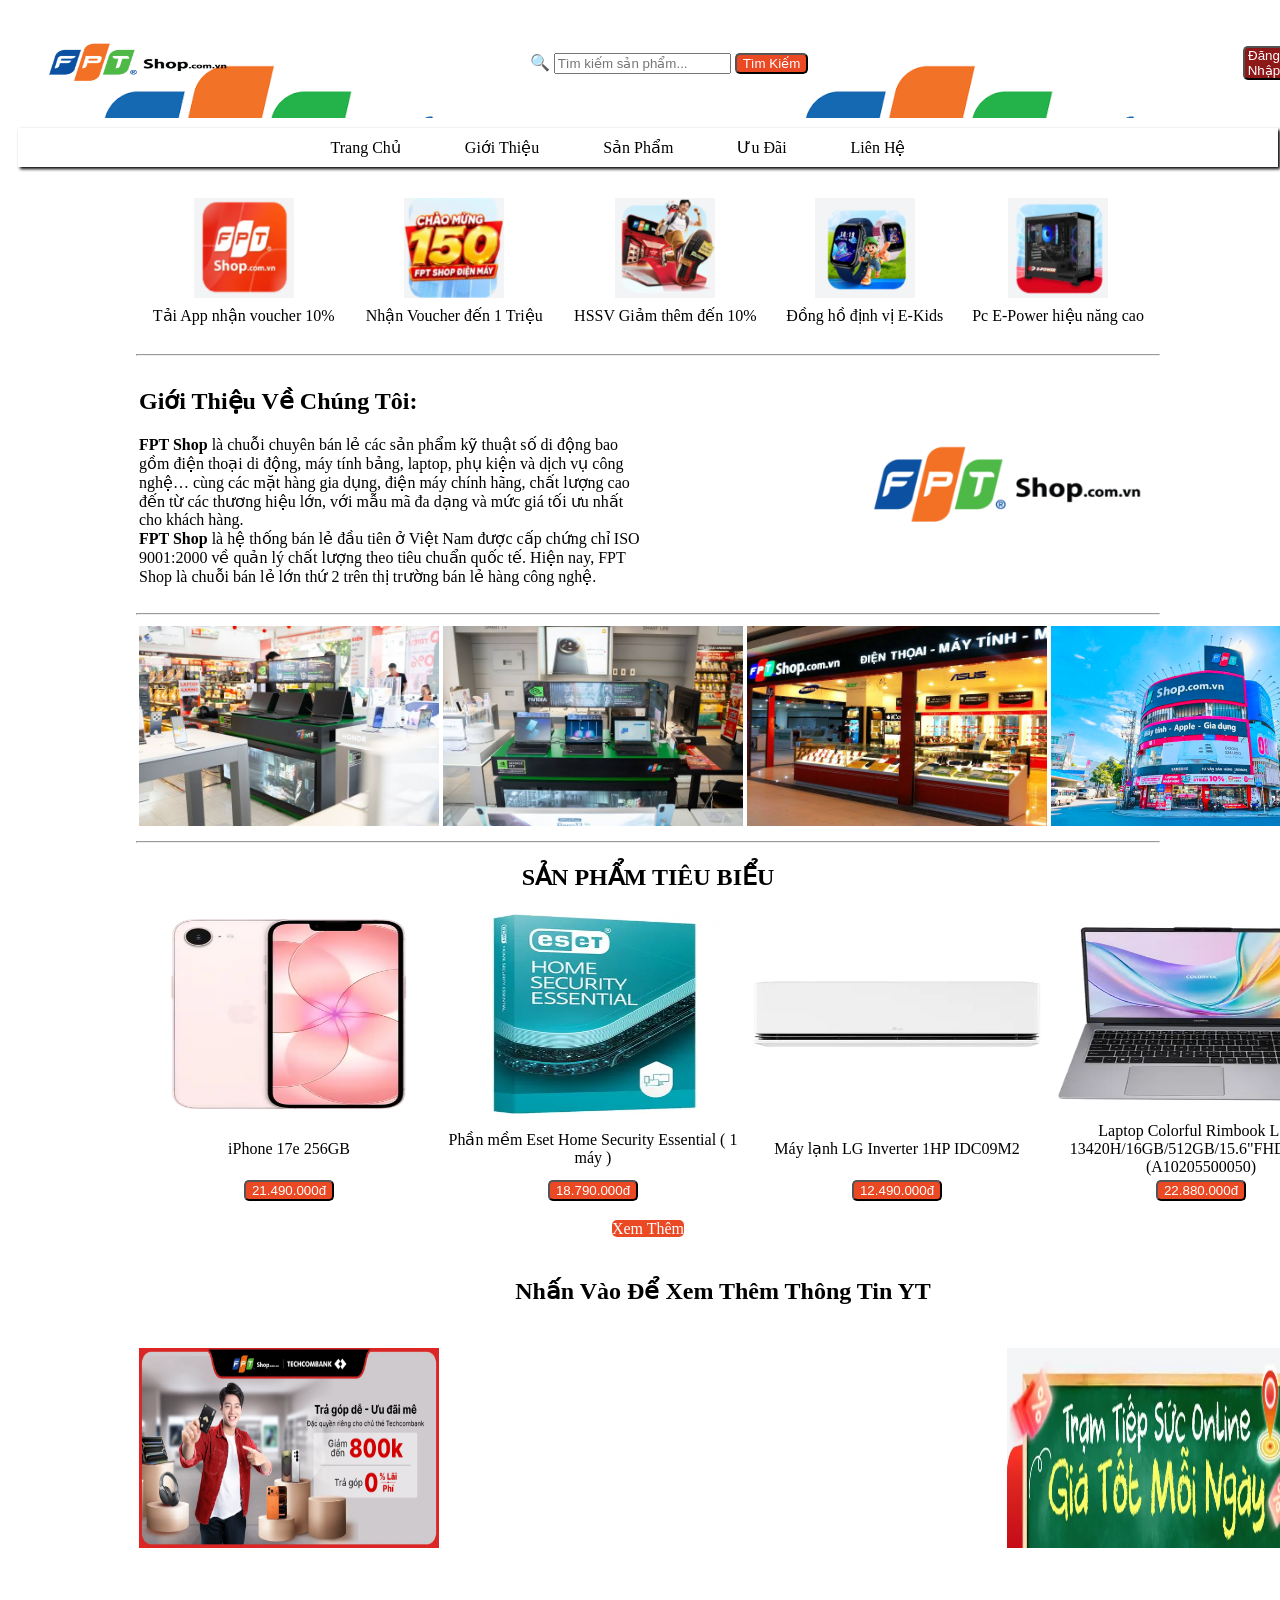
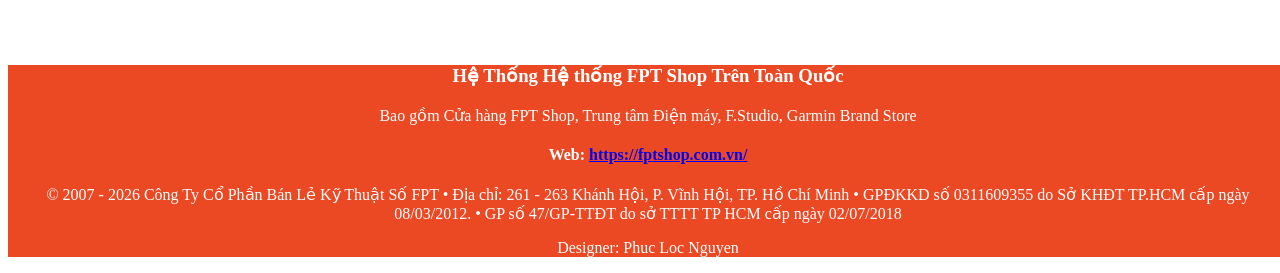
<file: index.html>
<!DOCTYPE html>
<html lang="viet">
<head>
    <meta charset="UTF-8">
    <meta name="viewport" content="width=device-width, initial-scale=1.0">
    <title>Phuc Loc Store</title>
    <link rel="stylesheet" href="./CSS/web.css">
</head>
<body>
    <header>
        <table class="bner">
            <tr>
                <td id="l1"><img src="./images/logofpt.png"></td>
                <td id="l2"><label for="timkiem">🔍</label>
                    <input type="text" id="timkiem" name="timkiem" placeholder="Tìm kiếm sản phẩm...">
                    <button onclick="alert('Vui lòng đến sản phẩm để tham khảo!')">
   Tìm Kiếm
                    </button>
                </td>
                <td>
                    <button onclick="alert('Đăng nhập thành công!')" id="l3"><a href="">Đăng Nhập</a></button></td>
            </tr>
        </table>
    </header>
    <nav>
        <div class="box">
        <a href="/index.html">Trang Chủ</a>
        <a href="./webcon/HTML/gioithieu.html" target="_blank">Giới Thiệu</a>
        <a href="./webcon/HTML/Sanpham.html" target="_blank">Sản Phẩm</a>
        <a href="./webcon/HTML/Uudai.html" target="_blank">Ưu Đãi</a>
        <a href="./webcon/HTML/Lienhe.html" target="_blank">Liên Hệ</a>
        </div>
    </nav>
    <br>
    <main>
        <div>
            <table class="nb">
                <tr>
                    <td><img src="./images/hinh1hd.png" ></td>
                    <td><img src="./images/hinh2hd.png" ></td>
                    <td><img src="./images/hinh3hd.png" ></td>
                    <td><img src="./images/hinh4hd.png" ></td>
                    <td><img src="./images/hinh5hd.png" ></td>
                </tr>
                <tr>
                    <td>Tải App nhận voucher 10%</td>
                    <td>Nhận Voucher đến 1 Triệu</td>
                    <td>HSSV Giảm thêm đến 10%</td>
                    <td>Đồng hồ định vị E-Kids</td>
                    <td>Pc E-Power hiệu năng cao</td>
                    </tr>
                    </table>
        </div><br><hr>
        <div>
            <table  class="gthieu">
        <td id="chu"><h2>Giới Thiệu Về Chúng Tôi: </h2>
            <p><b>FPT Shop</b> là chuỗi chuyên bán lẻ các sản phẩm kỹ thuật số di động bao gồm điện thoại di động, máy tính bảng, laptop, phụ kiện và dịch vụ công nghệ… cùng các mặt hàng gia dụng, điện máy chính hãng, chất lượng cao đến từ các thương hiệu lớn, với mẫu mã đa dạng và mức giá tối ưu nhất cho khách hàng.<br> 
            <b>FPT Shop</b> là hệ thống bán lẻ đầu tiên ở Việt Nam được cấp chứng chỉ ISO 9001:2000 về quản lý chất lượng theo tiêu chuẩn quốc tế. Hiện nay, FPT Shop là chuỗi bán lẻ lớn thứ 2 trên thị trường bán lẻ hàng công nghệ.</p>
         </td> 
         <td></td>
         <td id="h1"><img src="./images/logofpt.png"></td> 
        </table>
        <hr> 
        </div>
        <div >
            <table class="pt">
                <tr>
                    <td class="kg"><img src="./images/kg1.jpg"></td>
                    <td class="kg"><img src="./images/kg2.jpg"></td>
                    <td class="kg"><img src="./images/kg3.jpg"></td>
                    <td class="kg"><img src="./images/kg5.jpg"></td>
                </tr>
                
            </table>
        </div><hr>
        <div >
            <h2>SẢN PHẨM TIÊU BIỂU</h2>
         <table >
    <tr>
        <td class="sell"><img src="./images/ip17.webp" width="150"></td>
        <td class="sell"><img src="./images/eset.webp" width="150"></td>
        <td class="sell"><img src="./images/ml.webp" width="150"></td>
        <td class="sell"><img src="./images/laptop.webp" width="150"></td>
    </tr>
    <tr>
        <td>iPhone 17e 256GB</td>
        <td>Phần mềm Eset Home Security Essential ( 1 máy )</td>
        <td>Máy lạnh LG Inverter 1HP IDC09M2</td>
        <td>Laptop Colorful Rimbook L1 i5 13420H/16GB/512GB/15.6"FHD/Win11 (A10205500050)</td>
    </tr>
    <tr>
        <td><button onclick="alert('Bạn đã chọn sản phẩm!')">21.490.000đ</button> </td>
        <td><button onclick="alert('Bạn đã chọn sản phẩm!')">18.790.000đ</button> </td>
        <td><button onclick="alert('Bạn đã chọn sản phẩm!')">12.490.000đ</button> </td>
        <td><button onclick="alert('Bạn đã chọn sản phẩm!')">22.880.000đ</button></td>
    </tr>
</table>
    <p id="xem-them"><a href="./webcon/HTML/Sanpham.html">Xem Thêm</a></p>
        </div>
        <div class="vd">
            <table>
        <tr>
            <td id="h3"><img src="./images/qc.webp" ></td>
                
        <td id="h2"><h2>Nhấn Vào Để Xem Thêm Thông Tin YT</h2>
        <a href="https://youtu.be/uAWFaeOVZ5g?si=qqyAJwCvebhvWDWV">
            <iframe width="560" height="315" src="https://www.youtube.com/embed/uAWFaeOVZ5g?si=Jf5EIHKhwpECPb3h" title="YouTube video player" frameborder="0" allow="accelerometer; autoplay; clipboard-write; encrypted-media; gyroscope; picture-in-picture; web-share" referrerpolicy="strict-origin-when-cross-origin" allowfullscreen></iframe>
            </a></td>
            <td id="h4" ><img src="./images/h1.jpg"></td>
            </tr>
            </table> 
        </div>
    </main>
    <footer>
        <h3>Hệ Thống Hệ thống FPT Shop Trên Toàn Quốc</h3>
        <p>Bao gồm Cửa hàng FPT Shop, Trung tâm Điện máy, F.Studio, Garmin Brand Store </p>
        <h4>Web: <a href="https://fptshop.com.vn/">https://fptshop.com.vn/</a></h4>
        <p> © 2007 - 2026 Công Ty Cổ Phần Bán Lẻ Kỹ Thuật Số FPT • Địa chỉ: 261 - 263 Khánh Hội, P. Vĩnh Hội, TP. Hồ Chí Minh      
 • GPĐKKD số 0311609355 do Sở KHĐT TP.HCM cấp ngày 08/03/2012. • GP số 47/GP-TTĐT do sở TTTT TP HCM cấp ngày 02/07/2018</p>
        <p>Designer: Phuc Loc Nguyen</p>
    </footer>
</body>
</html>
</file>
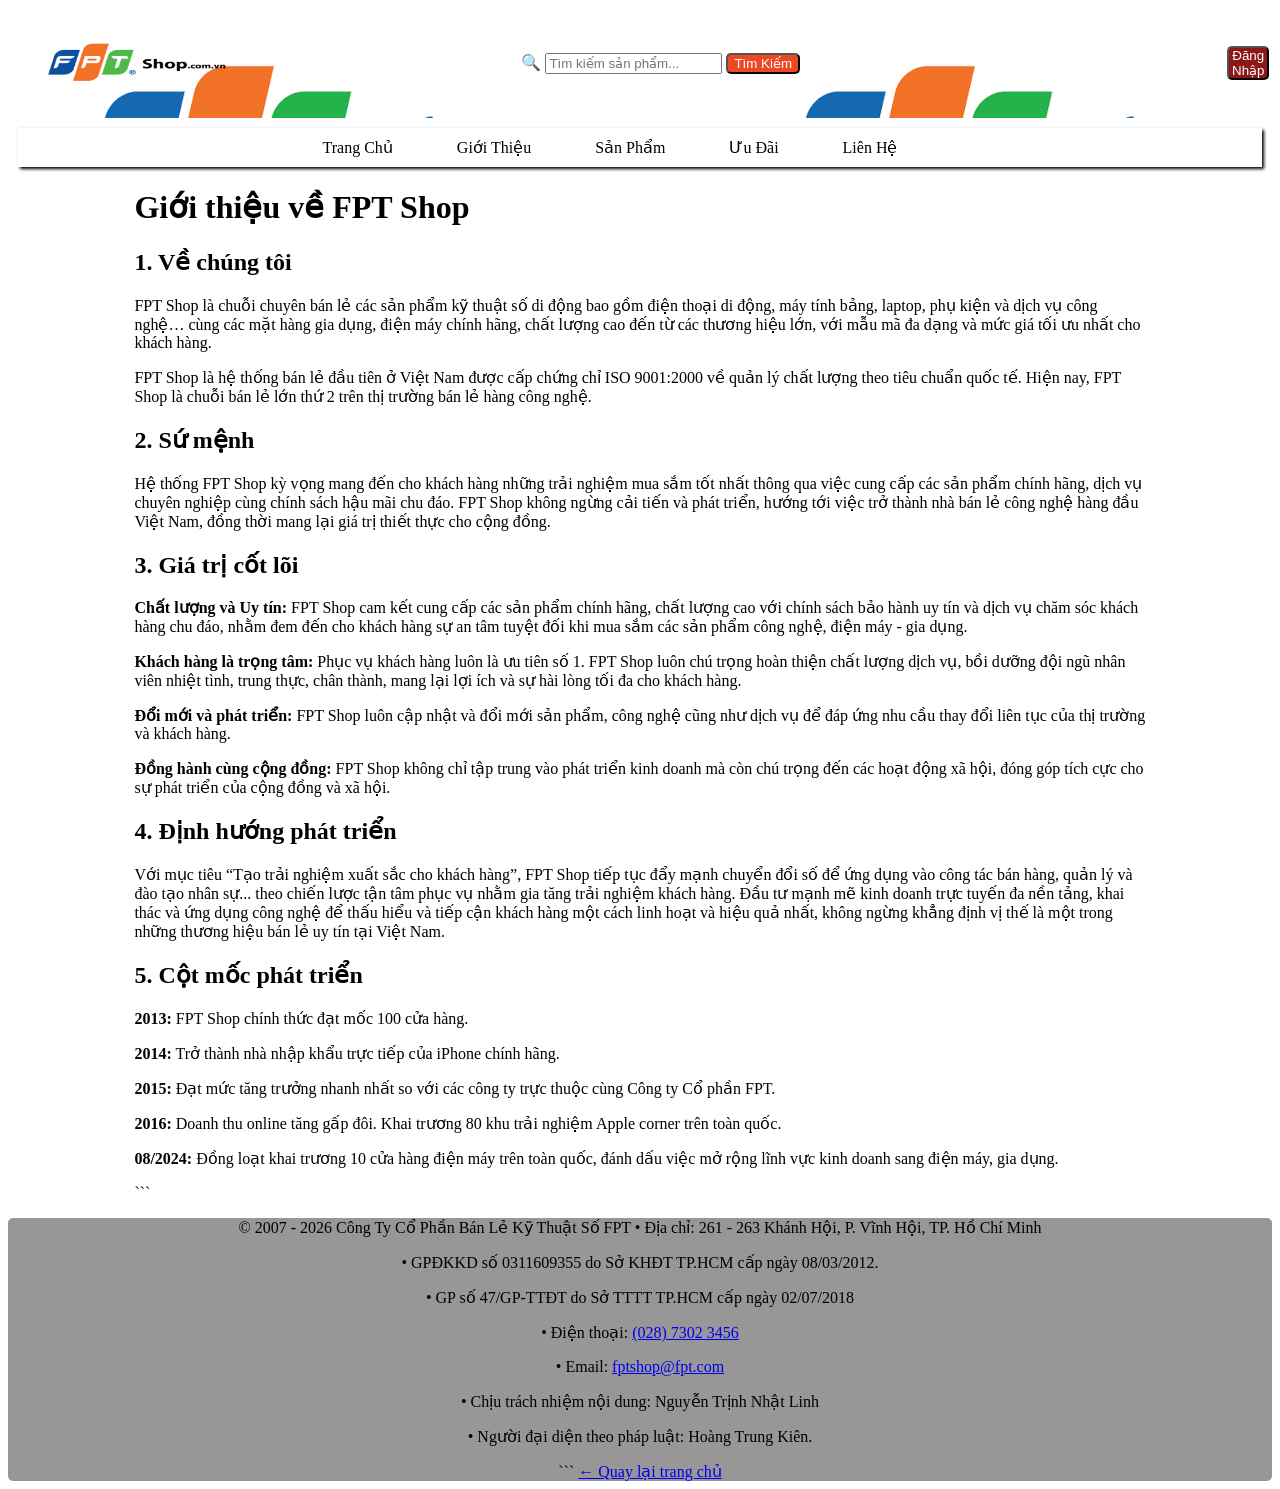
<file: webcon/HTML/gioithieu.html>
<!DOCTYPE html>
<html lang="vi">
<head>
    <meta charset="UTF-8">
    <title>Giới thiệu - FPT Store</title>
    <link rel="stylesheet" href="../CSS/gt.css">
</head>

<body>
     <header>
        <table class="bner">
            <tr>
                <td id="l1"><img src="../images/logofpt.png"></td>
                <td id="l2"><label for="timkiem">🔍</label>
                    <input type="text" id="timkiem" name="timkiem" placeholder="Tìm kiếm sản phẩm...">
                    <button onclick="alert('Vui lòng đến sản phẩm để tham khảo!')">
   Tìm Kiếm
</button>
                </td>
                <td>
                    <button onclick="alert('Đăng nhập thành công!')" id="l3"><a href="">Đăng Nhập</a></button></td>
            </tr>
        </table>
    </header>
    <nav>
        <div class="box">
        <a href="">Trang Chủ</a>
        <a href="../HTML/gioithieu.html">Giới Thiệu</a>
        <a href="../HTML/Sanpham.html" target="_blank">Sản Phẩm</a>
        <a href="../HTML/Uudai.html" target="_blank">Ưu Đãi</a>
        <a href="../HTML/Lienhe.html" target="_blank">Liên Hệ</a>
        </div>
    </nav>
    <main class="gt">
    <div>
<h1>Giới thiệu về FPT Shop</h1>

<h2>1. Về chúng tôi</h2>
<p>FPT Shop là chuỗi chuyên bán lẻ các sản phẩm kỹ thuật số di động bao gồm điện thoại di động, máy tính bảng, laptop, phụ kiện và dịch vụ công nghệ… cùng các mặt hàng gia dụng, điện máy chính hãng, chất lượng cao đến từ các thương hiệu lớn, với mẫu mã đa dạng và mức giá tối ưu nhất cho khách hàng.</p>

<p>FPT Shop là hệ thống bán lẻ đầu tiên ở Việt Nam được cấp chứng chỉ ISO 9001:2000 về quản lý chất lượng theo tiêu chuẩn quốc tế. Hiện nay, FPT Shop là chuỗi bán lẻ lớn thứ 2 trên thị trường bán lẻ hàng công nghệ.</p>

<h2>2. Sứ mệnh</h2>
<p>Hệ thống FPT Shop kỳ vọng mang đến cho khách hàng những trải nghiệm mua sắm tốt nhất thông qua việc cung cấp các sản phẩm chính hãng, dịch vụ chuyên nghiệp cùng chính sách hậu mãi chu đáo. FPT Shop không ngừng cải tiến và phát triển, hướng tới việc trở thành nhà bán lẻ công nghệ hàng đầu Việt Nam, đồng thời mang lại giá trị thiết thực cho cộng đồng.</p>

<h2>3. Giá trị cốt lõi</h2>
<p><b>Chất lượng và Uy tín:</b> FPT Shop cam kết cung cấp các sản phẩm chính hãng, chất lượng cao với chính sách bảo hành uy tín và dịch vụ chăm sóc khách hàng chu đáo, nhằm đem đến cho khách hàng sự an tâm tuyệt đối khi mua sắm các sản phẩm công nghệ, điện máy - gia dụng.</p>

<p><b>Khách hàng là trọng tâm:</b> Phục vụ khách hàng luôn là ưu tiên số 1. FPT Shop luôn chú trọng hoàn thiện chất lượng dịch vụ, bồi dưỡng đội ngũ nhân viên nhiệt tình, trung thực, chân thành, mang lại lợi ích và sự hài lòng tối đa cho khách hàng.</p>

<p><b>Đổi mới và phát triển:</b> FPT Shop luôn cập nhật và đổi mới sản phẩm, công nghệ cũng như dịch vụ để đáp ứng nhu cầu thay đổi liên tục của thị trường và khách hàng.</p>

<p><b>Đồng hành cùng cộng đồng:</b> FPT Shop không chỉ tập trung vào phát triển kinh doanh mà còn chú trọng đến các hoạt động xã hội, đóng góp tích cực cho sự phát triển của cộng đồng và xã hội.</p>

<h2>4. Định hướng phát triển</h2>
<p>Với mục tiêu “Tạo trải nghiệm xuất sắc cho khách hàng”, FPT Shop tiếp tục đẩy mạnh chuyển đổi số để ứng dụng vào công tác bán hàng, quản lý và đào tạo nhân sự... theo chiến lược tận tâm phục vụ nhằm gia tăng trải nghiệm khách hàng. Đầu tư mạnh mẽ kinh doanh trực tuyến đa nền tảng, khai thác và ứng dụng công nghệ để thấu hiểu và tiếp cận khách hàng một cách linh hoạt và hiệu quả nhất, không ngừng khẳng định vị thế là một trong những thương hiệu bán lẻ uy tín tại Việt Nam.</p>

<h2>5. Cột mốc phát triển</h2>
<p><b>2013:</b> FPT Shop chính thức đạt mốc 100 cửa hàng.</p>

<p><b>2014:</b> Trở thành nhà nhập khẩu trực tiếp của iPhone chính hãng.</p>

<p><b>2015:</b> Đạt mức tăng trưởng nhanh nhất so với các công ty trực thuộc cùng Công ty Cổ phần FPT.</p>

<p><b>2016:</b> Doanh thu online tăng gấp đôi. Khai trương 80 khu trải nghiệm Apple corner trên toàn quốc.</p>

<p><b>08/2024:</b> Đồng loạt khai trương 10 cửa hàng điện máy trên toàn quốc, đánh dấu việc mở rộng lĩnh vực kinh doanh sang điện máy, gia dụng.</p>
```</div>
</main>
<footer>
<p>© 2007 - 2026 Công Ty Cổ Phần Bán Lẻ Kỹ Thuật Số FPT • Địa chỉ: 261 - 263 Khánh Hội, P. Vĩnh Hội, TP. Hồ Chí Minh</p>

<p>• GPĐKKD số 0311609355 do Sở KHĐT TP.HCM cấp ngày 08/03/2012.</p>

<p>• GP số 47/GP-TTĐT do Sở TTTT TP.HCM cấp ngày 02/07/2018</p>

<p>• Điện thoại: <a href="tel:02873023456">(028) 7302 3456</a></p>

<p>• Email: <a href="mailto:fptshop@fpt.com">fptshop@fpt.com</a></p>

<p>• Chịu trách nhiệm nội dung: Nguyễn Trịnh Nhật Linh</p>

<p>• Người đại diện theo pháp luật: Hoàng Trung Kiên.</p>
```
        <a href="../../index.html">← Quay lại trang chủ</a>
    </footer>
</body>
</file>
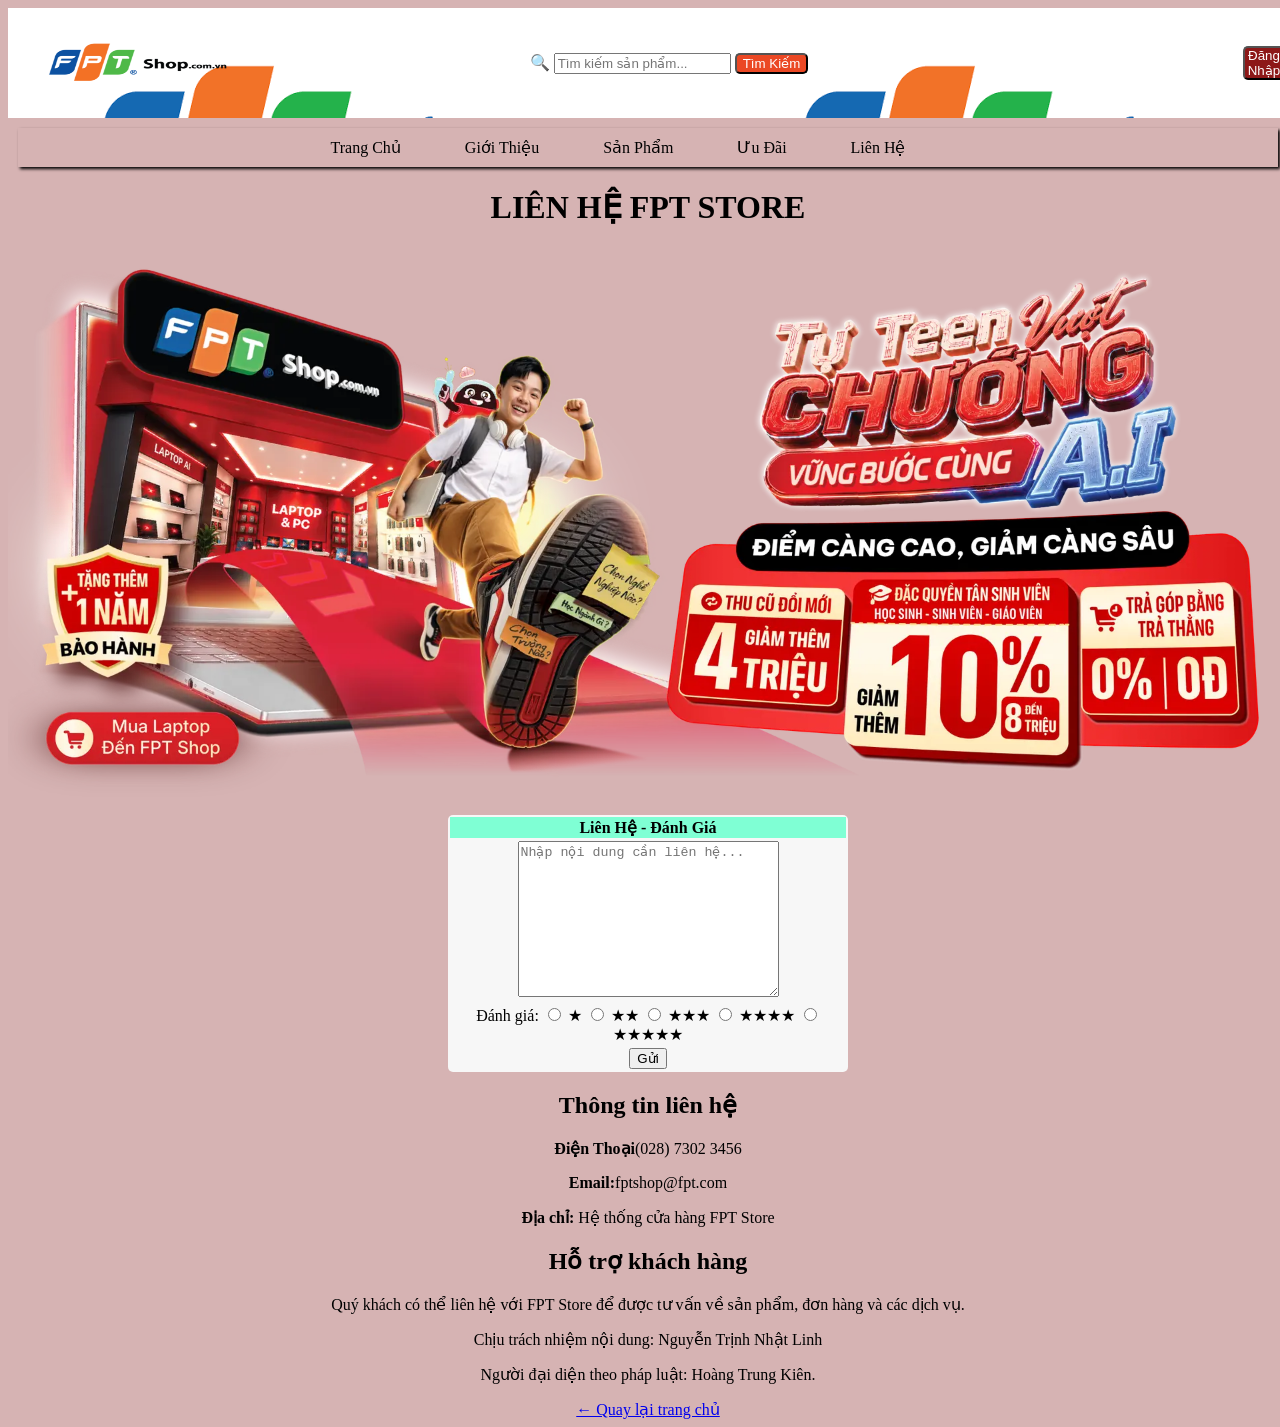
<file: webcon/HTML/Lienhe.html>
<!DOCTYPE html>
<html lang="vi">
<head>
    <meta charset="UTF-8">
    <title>Liên hệ - FPT Store</title>
    <link rel="stylesheet" href="../CSS/lh.css">
</head>

<body>
    <header>
        <table class="bner">
            <tr>
                <td id="l1"><img src="../images/logofpt.png"></td>
                <td id="l2"><label for="timkiem">🔍</label>
                    <input type="text" id="timkiem" name="timkiem" placeholder="Tìm kiếm sản phẩm...">
                    <button onclick="alert('Vui lòng đến sản phẩm để tham khảo!')">
                        Tìm Kiếm
                    </button>
                </td>
                <td>
                    <button onclick="alert('Đăng nhập thành công!')" id="l3"><a href="">Đăng Nhập</a></button></td>
            </tr>
        </table>
    </header>
    <nav>
        <div class="nv">
        <a href="">Trang Chủ</a>
        <a href="../HTML/gioithieu.html">Giới Thiệu</a>
        <a href="../HTML/Sanpham.html" target="_blank">Sản Phẩm</a>
        <a href="../HTML/Uudai.html" target="_blank">Ưu Đãi</a>
        <a href="../HTML/Lienhe.html" target="_blank">Liên Hệ</a>
        </div>
    </nav>
    <div class="khung-lienhe">

        <h1>LIÊN HỆ FPT STORE</h1>

        <div class="anh">
            <img src="../images/lh.jpg">
        </div>
        <form>
    <table border="0.2" width="50%">
        <tr>
            <td style="background-color: aquamarine;"><b>Liên Hệ - Đánh Giá</b></td>
        </tr>
        <tr>
            <td>
                <textarea rows="10" cols="30" placeholder="Nhập nội dung cần liên hệ..."></textarea>
            </td>
        </tr>

        <tr>
            <td>
                Đánh giá:
                <input type="radio" name="sao" value="1"> ★
                <input type="radio" name="sao" value="2"> ★★
                <input type="radio" name="sao" value="3"> ★★★
                <input type="radio" name="sao" value="4"> ★★★★
                <input type="radio" name="sao" value="5"> ★★★★★
            </td>
        </tr>
        <tr>
            <td>
                <input type="submit" value="Gửi" onclick="alert('Cảm ơn bạn đã liên hệ với chúng tôi!')">   
            </td>
        </tr>
    </table>
</form>
        <div class="thongtin">
            <h2>Thông tin liên hệ</h2>

            <p><b>Điện Thoại</b>(028) 7302 3456</p>
            <p><b>Email:</b>fptshop@fpt.com </p>
            <p><b>Địa chỉ:</b> Hệ thống cửa hàng FPT Store</p>

            <h2>Hỗ trợ khách hàng</h2>

            <p>Quý khách có thể liên hệ với FPT Store để được tư vấn về sản phẩm, đơn hàng và các dịch vụ.</p>
            <p>Chịu trách nhiệm nội dung: Nguyễn Trịnh Nhật Linh</p>    
            <p>Người đại diện theo pháp luật: Hoàng Trung Kiên.</p>

        </div>
        <a href="../../index.html">← Quay lại trang chủ</a>
    </div>

</body>
</html>
</file>
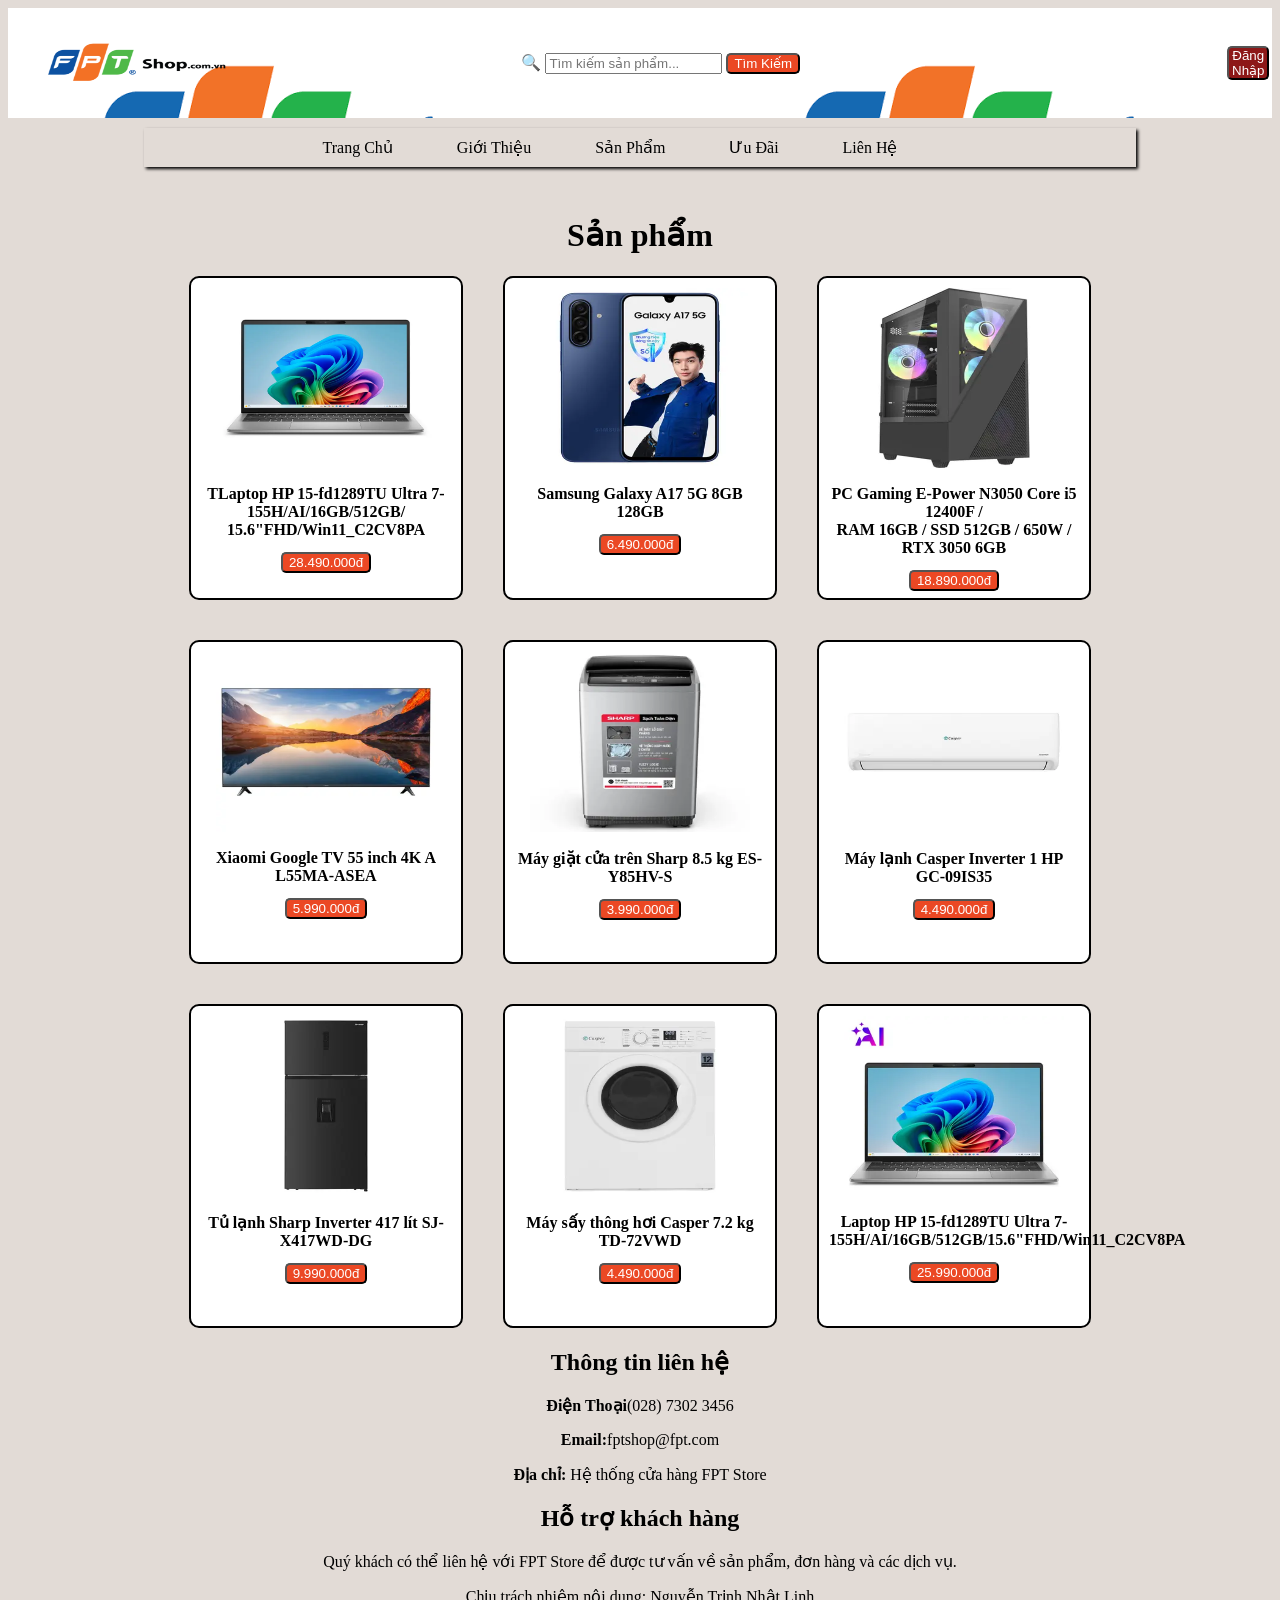
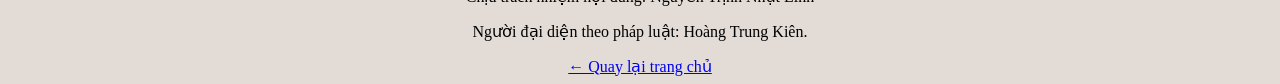
<file: webcon/HTML/Sanpham.html>
<!DOCTYPE html>
<html lang="vi">
<head>
    <meta charset="UTF-8">
    <title>Sản phẩm - FPT Store</title>
    <link rel="stylesheet" href="../CSS/SP.css">
</head>

<body>
        <header>
        <table class="bner">
            <tr>
                <td id="l1"><img src="../images/logofpt.png"></td>
                <td id="l2"><label for="timkiem">🔍</label>
                    <input type="text" id="timkiem" name="timkiem" placeholder="Tìm kiếm sản phẩm...">
                    <button onclick="alert('Vui lòng đến sản phẩm để tham khảo!')">
   Tìm Kiếm
</button>
                </td>
                <td>
                    <button onclick="alert('Đăng nhập thành công!')" id="l3"><a href="">Đăng Nhập</a></button></td>
            </tr>
        </table>
    </header>
    <main>
    <nav>
        <div class="nv">
        <a href="">Trang Chủ</a>
        <a href="../HTML/gioithieu.html">Giới Thiệu</a>
        <a href="../HTML/Sanpham.html" target="_blank">Sản Phẩm</a>
        <a href="../HTML/Uudai.html" target="_blank">Ưu Đãi</a>
        <a href="../HTML/Lienhe.html" target="_blank">Liên Hệ</a>
        </div>
    </nav>
    <br>

    <h1>Sản phẩm</h1>

    <div class="sanpham">

        <div class="box">
            <a href="https://fptshop.com.vn/may-tinh-xach-tay/dell-inspiron-14-5441-x1p-64-100n4o10441w1" target="_blank"><img src="../images/sp2.jpg" ></a>
            <h2>TLaptop HP 15-fd1289TU Ultra 7-155H/AI/16GB/512GB/<br>15.6"FHD/Win11_C2CV8PA</h2>
            <button class="red" onclick="alert('Hãy nhấn vào hình để truy cập sản phẩm!')">
                    28.490.000đ
                </button>
        </div>

        <div class="box">
             <a href="https://fptshop.com.vn/dien-thoai/samsung-galaxy-a17-5g"><img src="../images/sp3.jpg"></a>
            <h2>Samsung Galaxy A17 5G 8GB 128GB</h2>
            <button class="red" onclick="alert('Hãy nhấn vào hình để truy cập sản phẩm!')">
                    6.490.000đ
                </button>
        </div>

        <div class="box">
             <a href="https://fptshop.com.vn/may-tinh-de-ban/pc-gaming-e-power-n3050-core-i5-12400f"><img src="../images/sp5.avif"></a>
            <h2>PC Gaming E-Power N3050 Core i5 12400F /<br> RAM 16GB / SSD 512GB / 650W / RTX 3050 6GB</h2>
            <button class="red" onclick="alert('Hãy nhấn vào hình để truy cập sản phẩm!')">
                    18.890.000đ
                </button>
        </div>
        <div class="box">
             <a href="https://fptshop.com.vn/tivi/xiaomi-google-tivi-4k-a-43-inch-f-2025-l43ma-afsea"><img src="../images/sp4.avif"></a>
            <h2>Xiaomi Google TV 55 inch 4K A L55MA-ASEA</h2>
            <button class="red" onclick="alert('Hãy nhấn vào hình để truy cập sản phẩm!')">
                    5.990.000đ
                </button>
        </div>
        <div class="box">
             <a href="https://fptshop.com.vn/may-giat/sharp-85-kg-es-y85hv-s?sku=00908782"><img src="../images/mgiat.webp"></a>
            <h2>Máy giặt cửa trên Sharp 8.5 kg ES-Y85HV-S</h2>
            <button class="red" onclick="alert('Hãy nhấn vào hình để truy cập sản phẩm!')">
                    3.990.000đ
                </button>
        </div>
        <div class="box">
             <a href="https://fptshop.com.vn/may-lanh-dieu-hoa/casper-gc-09is35?sku=00905550"><img src="../images/may lanh.webp"></a>
            <h2>Máy lạnh Casper Inverter 1 HP GC-09IS35</h2>
            <button class="red" onclick="alert('Hãy nhấn vào hình để truy cập sản phẩm!')">
                    4.490.000đ
                </button>
        </div>
        <div class="box">
             <a href="https://fptshop.com.vn/tu-lanh/sharp-inverter-417-lit-sj-x417wd-dg?sku=00922867"><img src="../images/tulanh.webp"></a>
            <h2>Tủ lạnh Sharp Inverter 417 lít SJ-X417WD-DG</h2>
            <button class="red" onclick="alert('Hãy nhấn vào hình để truy cập sản phẩm!')">
                    9.990.000đ
                </button>
        </div>
        <div class="box">
             <a href="https://fptshop.com.vn/may-say-quan-ao/casper-72-kg-td-72vwd?sku=00907468"><img src="../images/msay.webp"></a>
            <h2>Máy sấy thông hơi Casper 7.2 kg TD-72VWD</h2>
            <button class="red" onclick="alert('Hãy nhấn vào hình để truy cập sản phẩm!')">
                    4.490.000đ
                </button>
        </div>
        <div class="box">
             <a href="https://fptshop.com.vn/may-tinh-xach-tay/dell-inspiron-14-5441-x1p-64-100n4o10441w1"><img src="../images/sp6.webp"></a>
            <h2>Laptop HP 15-fd1289TU Ultra 7-155H/AI/16GB/512GB/15.6"FHD/Win11_C2CV8PA</h2>
            <button class="red" onclick="alert('Hãy nhấn vào hình để truy cập sản phẩm!')">
                    25.990.000đ
                </button>
        </div>
        </main>
    </div>
       <div class="thongtin">
            <h2>Thông tin liên hệ</h2>

            <p><b>Điện Thoại</b>(028) 7302 3456</p>
            <p><b>Email:</b>fptshop@fpt.com </p>
            <p><b>Địa chỉ:</b> Hệ thống cửa hàng FPT Store</p>

            <h2>Hỗ trợ khách hàng</h2>

            <p>Quý khách có thể liên hệ với FPT Store để được tư vấn về sản phẩm, đơn hàng và các dịch vụ.</p>
            <p>Chịu trách nhiệm nội dung: Nguyễn Trịnh Nhật Linh</p>    
            <p>Người đại diện theo pháp luật: Hoàng Trung Kiên.</p>
            
        </div>
        <a href="../../index.html">← Quay lại trang chủ</a>
    <br>
</body>
</html>
</file>
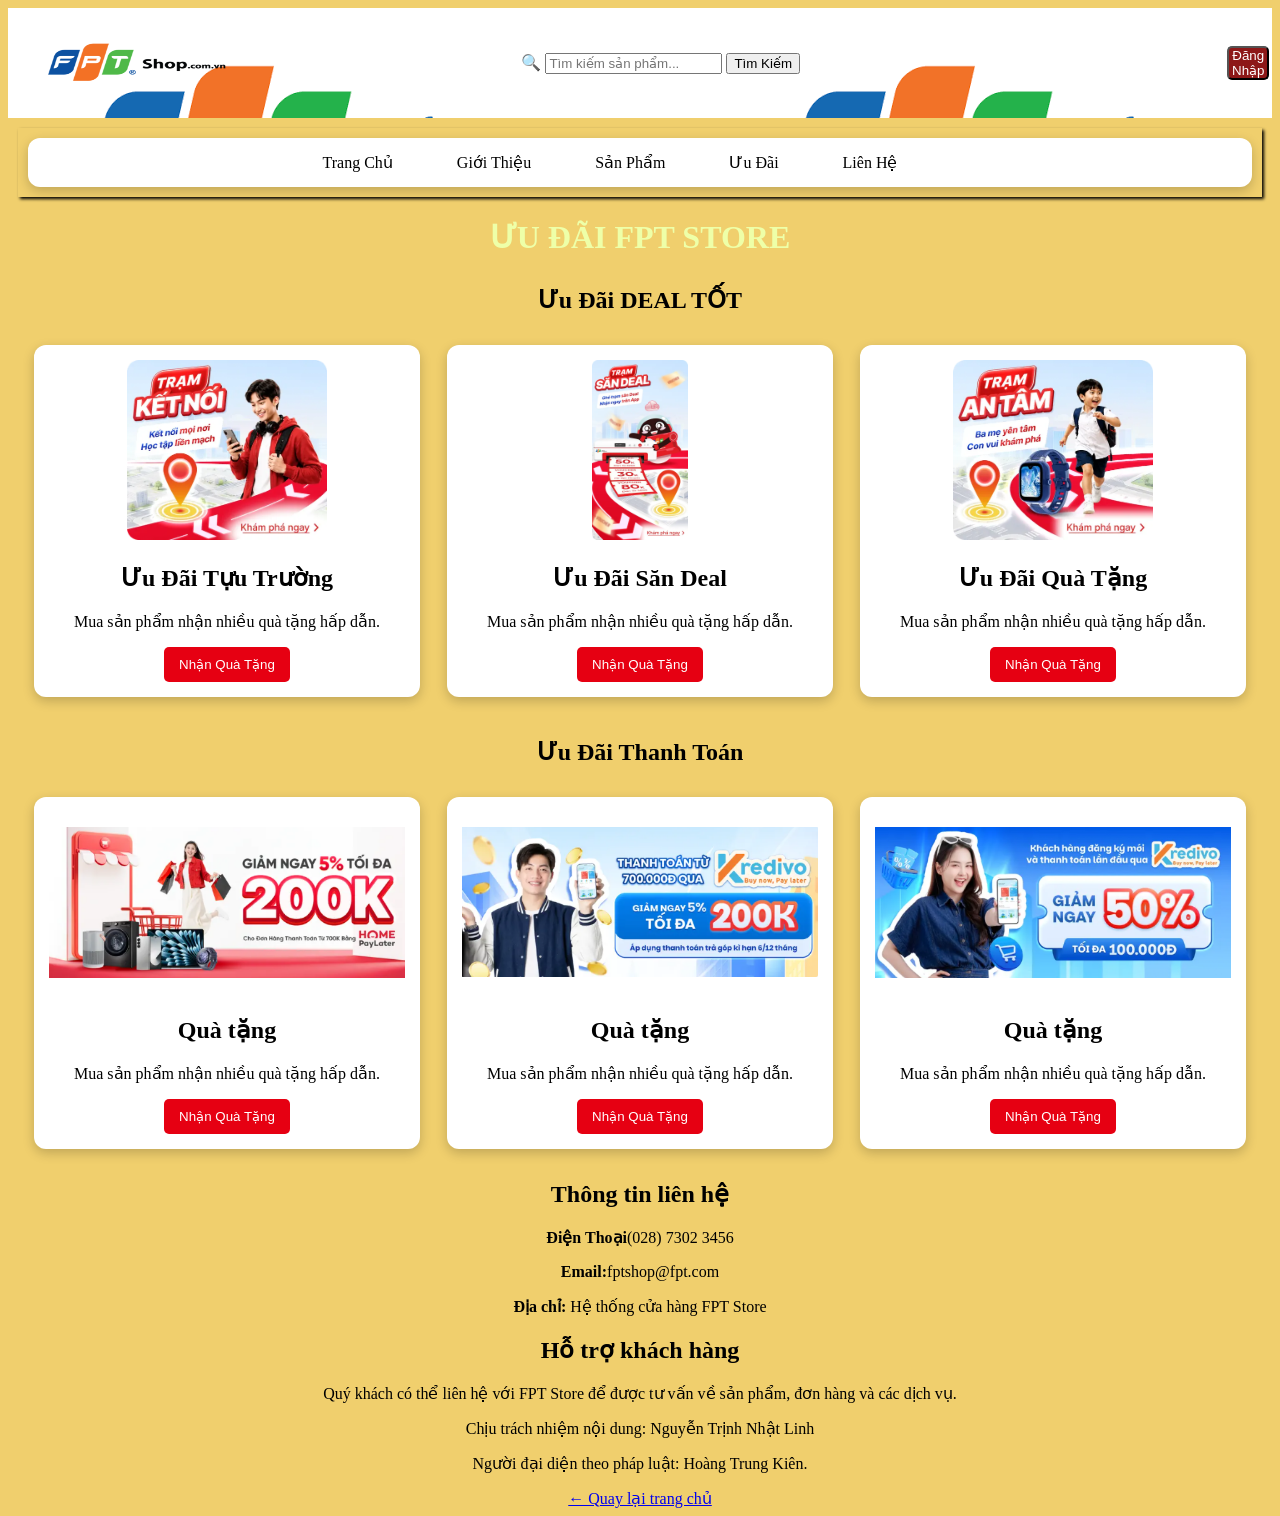
<file: webcon/HTML/Uudai.html>
<!DOCTYPE html>
<html lang="vi">
<head>
    <meta charset="UTF-8">
    <title>Ưu đãi - FPT Store</title>
    <link rel="stylesheet" href="../CSS/ud.css">
</head>

<body>
     <header>
        <table class="bner">
            <tr>
                <td id="l1"><img src="../images/logofpt.png"></td>
                <td id="l2"><label for="timkiem">🔍</label>
                    <input type="text" id="timkiem" name="timkiem" placeholder="Tìm kiếm sản phẩm...">
                    <button onclick="alert('Vui lòng đến sản phẩm để tham khảo!')">
   Tìm Kiếm
</button>
                </td>
                <td>
                    <button onclick="alert('Đăng nhập thành công!')" id="l3"><a href="">Đăng Nhập</a></button></td>
            </tr>
        </table>
    </header>
    <nav>
        <div class="box">
        <a href="">Trang Chủ</a>
        <a href="../HTML/gioithieu.html">Giới Thiệu</a>
        <a href="../HTML/Sanpham.html" target="_blank">Sản Phẩm</a>
        <a href="../HTML/Uudai.html" target="_blank">Ưu Đãi</a>
        <a href="../HTML/Lienhe.html" target="_blank">Liên Hệ</a>
        </div>
    </nav>
    <h1 >ƯU ĐÃI FPT STORE</h1>
    <div class="ud">
        <h2 class="tieude-ud">Ưu Đãi DEAL TỐT</h2>

<table class="bang-uudai">
    <tr>
        <td>
            <div class="box">
                <img src="../images/udn.webp">
                <h2>Ưu Đãi Tựu Trường</h2>
                <p>Mua sản phẩm nhận nhiều quà tặng hấp dẫn.</p>
                <button onclick="alert('Bạn đã nhận quà tặng!')">
                    Nhận Quà Tặng
                </button>
            </div>
        </td>

        <td>
            <div class="box">
                <img src="../images/udn1.webp">
                <h2>Ưu Đãi Săn Deal</h2>
                <p>Mua sản phẩm nhận nhiều quà tặng hấp dẫn.</p>
                <button onclick="alert('Bạn đã nhận quà tặng!')">
                    Nhận Quà Tặng
                </button>
            </div>
        </td>

        <td>
            <div class="box">
                <img src="../images/udn2.webp">
                <h2>Ưu Đãi Quà Tặng</h2>
                <p>Mua sản phẩm nhận nhiều quà tặng hấp dẫn.</p>
                <button onclick="alert('Bạn đã nhận quà tặng!')">
                    Nhận Quà Tặng
                </button>
            </div>
        </td>
    </tr>
</table>
            </div>
                    </td>
                    </tr>
                    </table>
                    <table>
<h2 class="tieude-ud">Ưu Đãi Thanh Toán</h2>

<table class="bang-uudai">
    <tr>
        <td>
            <div class="box">
                <img src="../images/ud1.png">
                <h2>Quà tặng</h2>
                <p>Mua sản phẩm nhận nhiều quà tặng hấp dẫn.</p>
                <button onclick="alert('Bạn đã nhận quà tặng!')">
                    Nhận Quà Tặng
                </button>
            </div>
        </td>

        <td>
            <div class="box">
                <img src="../images/ud2.png">
                <h2>Quà tặng</h2>
                <p>Mua sản phẩm nhận nhiều quà tặng hấp dẫn.</p>
                <button onclick="alert('Bạn đã nhận quà tặng!')">
                    Nhận Quà Tặng
                </button>
            </div>
        </td>

        <td>
            <div class="box">
                <img src="../images/ud3.png">
                <h2>Quà tặng</h2>
                <p>Mua sản phẩm nhận nhiều quà tặng hấp dẫn.</p>
                <button onclick="alert('Bạn đã nhận quà tặng!')">
                    Nhận Quà Tặng
                </button>
            </div>
        </td>
    </tr>
</table>
            </div>
                <footer>
                
              <div class="thongtin">
            <h2>Thông tin liên hệ</h2>

            <p><b>Điện Thoại</b>(028) 7302 3456</p>
            <p><b>Email:</b>fptshop@fpt.com </p>
            <p><b>Địa chỉ:</b> Hệ thống cửa hàng FPT Store</p>

            <h2>Hỗ trợ khách hàng</h2>

            <p>Quý khách có thể liên hệ với FPT Store để được tư vấn về sản phẩm, đơn hàng và các dịch vụ.</p>
            <p>Chịu trách nhiệm nội dung: Nguyễn Trịnh Nhật Linh</p>    
            <p>Người đại diện theo pháp luật: Hoàng Trung Kiên.</p> 
            </div> 

            <a href="../../index.html">← Quay lại trang chủ</a>
              </footer>

    

</body>
</html>
</file>
<file: CSS/web.css>
body{
    width: 100%;
        text-align: center;
}
header{
    text-align: center;
    background-image: url(../images/banner.png);
}
img{
    width: 300px; height: 200px;
}
table{
    width: 100%;
}
main {
    width: 80%;
    margin: 0 auto;
}
#l1{
    width: 20%;
}
#l1 img{
    
    text-align: left; 
    width: 200px; height: 100px;
}
td a{
    color: white;
    text-decoration: none;
}
#l3{ 
    float: right;
    width: 20%;
    background-color: rgb(141, 24, 24); color: white; margin: 0px; padding: 0px; border-radius: 5px;
   vertical-align: middle;
}
nav{
    text-align: center;
    margin: 10px;
    padding: 10px;
    box-shadow: 2px 2px 3px;
}
nav a{
    text-decoration: none;
    margin-right: 60px;
    color: black;
}
nav a:hover {
    background-color: rgb(255, 252, 69); 
    border: 15px solid rgb(255, 252, 69);
    border-radius: 5px;
}

.nb{
    text-align: center;
}
.nb img{
    width: 100px; height: 100px;
}
.nb img:hover{
    transform: scale(1.2); 
    transition: transform 0.3s ease;
}
.kg{ 
    text-align: center; 
}
.gthieu{
    background-color: white;
}
table #chu{
    width: 50%;
    text-align: left;
}
table #h1{
    width: 30%;
}
.sell{
    text-align: center;
}
.sell{
    gap: 20px;
}
.sell :hover{
    transform: scale(1.2); 
    transition: transform 0.3s ease;
}
#h2{
    width: 40%;
}
#h3{
    width: 30%;
}
footer{
    background-color: rgb(235, 72, 36); color: white; 
    text-align: center;
}
 #xem-them {
    text-align: center;
}
#xem-them a {
    text-decoration: none;
    background-color: rgb(235, 72, 36);
    color: white;
    border-radius: 5px;
}
button {
            background-color: rgb(235, 72, 36); color: white; 
            text-align: center;
            border-radius: 5px;
        }
</file>
<file: webcon/CSS/gt.css>
body{
    text-align: center; 
}
header{
    text-align: center;
    background-image: url(../images/banner.png);
}
img{
    width: 300px; height: 200px;
}
table{
    width: 100%;
}
main {
    text-align: left;
    width: 80%;
    margin: 0 auto;
}
#l1{
    width: 20%;
}
#l1 img{
    
    text-align: left; 
    width: 200px; height: 100px;
}
td a{
    color: white;
    text-decoration: none;
}
#l3{ 
    float: right;
    width: 20%;
    background-color: rgb(141, 24, 24); color: white; margin: 0px; padding: 0px; border-radius: 5px;
   vertical-align: middle;
}
nav{
    text-align: center;
    margin: 10px;
    padding: 10px;
    box-shadow: 2px 2px 3px;
}
nav a{
    text-decoration: none;
    margin-right: 60px;
    color: black;
}
nav a:hover {
    background-color: rgb(255, 252, 69); 
    border: 15px solid rgb(255, 252, 69);
    border-radius: 5px;
}
footer{
    background-color: rgb(152, 150, 150); color: rgb(0, 0, 0); margin: 0px; padding: 0px; border-radius: 5px;
}
button {
            background-color: rgb(235, 72, 36); color: white; 
            text-align: center;
            border-radius: 5px;
        }
</file>
<file: webcon/CSS/lh.css>
body{
    width: 100%;
    background-color: rgb(214, 179, 179); text-align: center;
}
table{
    width: 100%;
}
.anh img{
    width: 100%;
}
header{
    background-image: url(../images/banner.png);
}
#l1{
    width: 20%;
}
#l1 img{
    
    text-align: left; 
    width: 200px; height: 100px;
}
td a{
    color: white;
    text-decoration: none;
}
#l3{ 
    float: right;
    width: 20%;
    background-color: rgb(141, 24, 24); color: white; margin: 0px; padding: 0px; border-radius: 5px;
   vertical-align: middle;
}
nav{
    text-align: center;
    margin: 10px;
    padding: 10px;
    box-shadow: 2px 2px 3px;
}
nav a{
    text-decoration: none;
    margin-right: 60px;
    color: black;
}
nav a:hover {
    background-color: rgb(255, 252, 69); 
    border: 15px solid rgb(255, 252, 69);
    border-radius: 5px;
}
.khung-lienhe table{
    background-color: rgb(247, 247, 247); float: center; margin: 0 auto; border-radius: 5px;
    width: 400px; height: 200px;
}
button {
            background-color: rgb(235, 72, 36); color: white; 
            text-align: center;
            border-radius: 5px;
        }
</file>
<file: webcon/CSS/SP.css>
h1{
    text-align: center;
}
body{
    text-align: center; background-color: rgb(226, 219, 214);
}
header{
    background-image: url(../images/banner.png);
}
img{
    width: 300px; height: 200px;
}
table{
    width: 100%;
}
main {
    width: 80%;
    margin: 0 auto;
}
#l1{
    width: 20%;
}
#l1 img{
    
    text-align: left; 
    width: 200px; height: 100px;
}
td a{
    color: white;
    text-decoration: none;
}
#l3{ 
    float: right;
    width: 20%;
    background-color: rgb(141, 24, 24); color: white; margin: 0px; padding: 0px; border-radius: 5px;
   vertical-align: middle;
}
nav{
    text-align: center;
    margin: 10px;
    padding: 10px;
    box-shadow: 2px 2px 3px;
}
nav a{
    text-decoration: none;
    margin-right: 60px;
    color: black;
}
nav a:hover {
    background-color: rgb(255, 252, 69); 
    border: 15px solid rgb(255, 252, 69);
    border-radius: 5px;
}
.sanpham {
            display: flex;
            justify-content: center;
            gap: 40px;
            flex-wrap: wrap;
        }

        .box {
            width: 250px;
            height: 300px;
            border: 2px solid black;
            text-align: center;
            padding: 10px;
            background-color: white;
            border-radius: 10px;
        }
        button {
            background-color: rgb(235, 72, 36); color: white; 
            text-align: center;
            border-radius: 5px;
        }

        .box img {
            width: 220px;
            height: 180px;
        }
        .box h2{
            font-size: medium;
        }
        .sanpham :hover{
            transform: scale(1.2);
            transition: all 0.3s ease-in-out;
        }
</file>
<file: webcon/CSS/ud.css>
body{
    background-color: rgb(240, 207, 109); text-align: center;
}
h1{
    text-align: center; color: rgb(238, 255, 168);
}

table{
    width: 100%;
}
header{
    background-image: url(../images/banner.png);
}
td img{
    text-align: center;
}
img{
    width: 400px; height: 300px;
}
img{
    width: 300px; height: 200px;
}
table{
    width: 100%;

}
main {
    width: 80%;
    margin: 0 auto;
}
#l1{
    width: 20%;
}
#l1 img{
    
    text-align: left; 
    width: 200px; height: 100px;
}
#l2 img{
    width: 70%;
    text-align: center;
    width: 200px; height: 100px;
}
td a{
    color: white;
    text-decoration: none;
}
#l3{ 
    float: right;
    width: 20%;
    background-color: rgb(141, 24, 24); color: white; margin: 0px; padding: 0px; border-radius: 5px;
   vertical-align: middle;
}
nav{
    text-align: center;
    margin: 10px;
    padding: 10px;
    box-shadow: 2px 2px 3px;
}
nav a{
    text-decoration: none;
    margin-right: 60px;
    color: black;
}
nav a:hover {
    background-color: rgb(255, 252, 69); 
    border: 15px solid rgb(255, 252, 69);
    border-radius: 5px;
}
.tieude-ud {
    text-align: center;
    margin: 30px 0 20px;
}

.bang-uudai {
    width: 100%;
    border-spacing: 25px 10px;
    table-layout: fixed;
}

.bang-uudai td {
    width: 33.33%;
    vertical-align: top;
}

.box {
    padding: 15px;
    background-color: white;
    border-radius: 12px;
    box-shadow: 0 4px 12px rgba(0, 0, 0, 0.2);
    text-align: center;
    height: 100%;
    box-sizing: border-box;
}

.box img {
    width: 100%;
    height: 180px;
    object-fit: contain;
}

.box button {
    padding: 10px 15px;
    background-color: #e60012;
    color: white;
    border: none;
    border-radius: 5px;
    cursor: pointer;
}

.box button:hover {
    background-color: #b8000e;
}
.box:hover {
    transform: scale(1.05);
    transition: all 0.3s ease-in-out;
}
</file>
